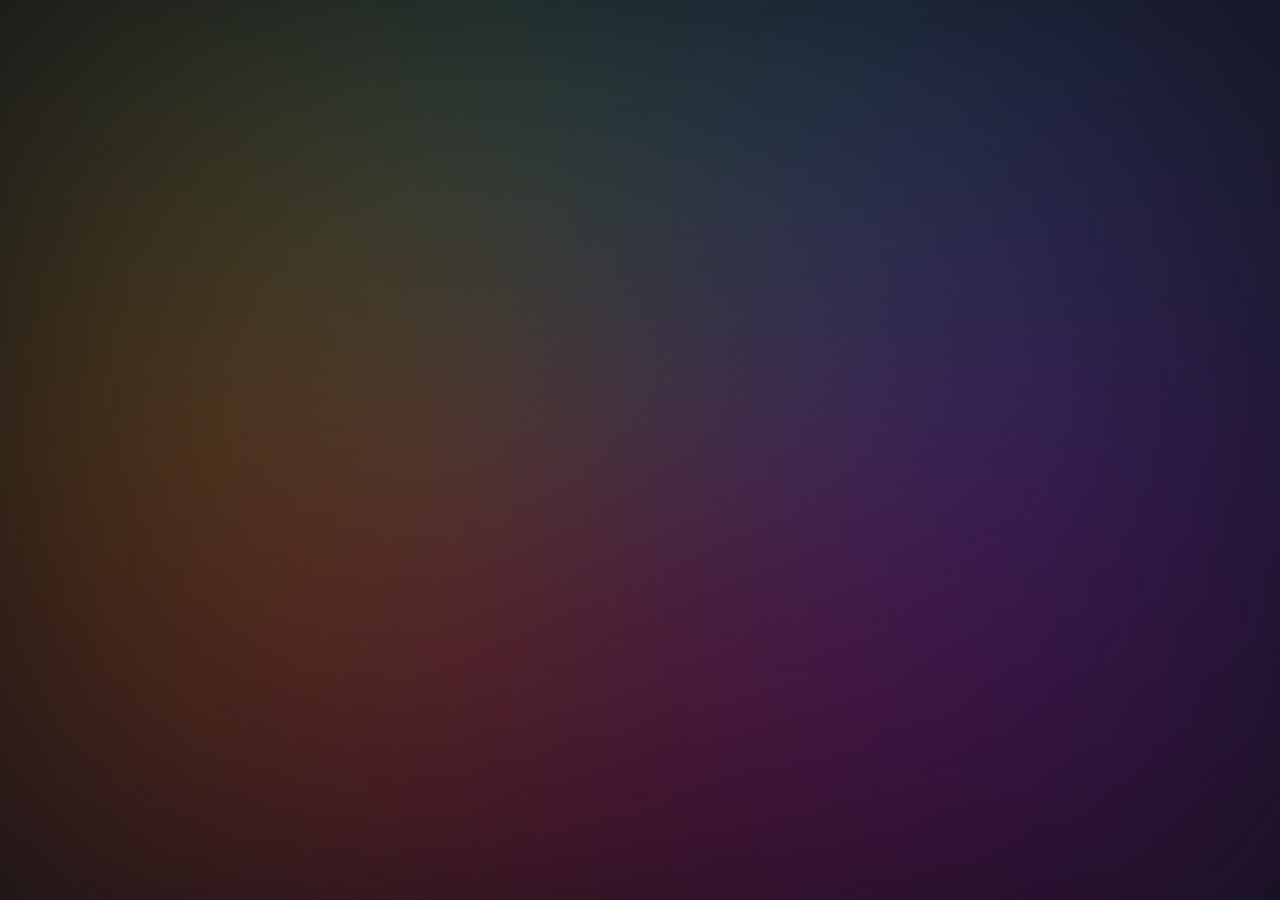
<file: index.html>
<!DOCTYPE html>
<html lang="en">
<head>
    <meta charset="UTF-8">
    <meta name="viewport" content="width=device-width, initial-scale=1.0">
    <title>Loading...</title>
    <link rel="stylesheet" href="loading.css">
</head>
<body>
    
    <div class="classic-1"></div>
</body>
</html>
</file>
<file: loading.css>
/* ================== RESET ================== */
* {
  box-sizing: border-box;
  margin: 0;
  padding: 0;
}

body {
  font-family: Inter, system-ui, Arial, sans-serif;
  background: #0d1117; /* nền tối */
  margin: 0;
  padding: 0;
  color: #e6edf3;
  display: block;
  position: relative;
  min-height: 100vh;
  overflow: hidden;
  
}

body::before {
  content: '';
  position: fixed; /* cố định để không scroll theo */
  top: 0;
  left: 0;
  width: 100vw;   /* phủ hết chiều ngang màn hình */
  height: 100vh;  /* phủ hết chiều dọc màn hình */
  background: conic-gradient(
    from 180deg at 50% 50%,
    #ff0080,
    #ff8c00,
    #40e0d0,
    #8a2be2,
    #ff0080
  );
  animation: rotate 20s linear infinite;
  filter: blur(180px); /* blur cực mạnh cho mịn */
  opacity: 0.35;       /* mờ để không chói */
  z-index: -1;         /* đẩy ra sau nội dung */
}

@keyframes rotate {
  0% { transform: rotate(0deg); }
  100% { transform: rotate(360deg); }
}


.container {
  max-width: 900px;
  margin: 30px auto;
  padding: 20px;
}


/* ================== CARD ================== */
.card {
  background: #fff;
  padding: 20px;
  border-radius: 14px;
  box-shadow: 0 6px 20px rgba(25, 38, 51, 0.08);
  transition: transform 0.2s ease, box-shadow 0.2s ease;
}

.card:hover {
  transform: translateY(-2px);
  box-shadow: 0 10px 28px rgba(25, 38, 51, 0.12);
}

/* ================== INPUT ================== */
.auth input,
.sendForm input {
  width: 100%;
  padding: 12px 14px;
  margin: 8px 0;
  border: 1px solid #d0d7e2;
  border-radius: 8px;
  font-size: 14px;
  transition: border 0.2s ease, box-shadow 0.2s ease;
}

.auth input:focus,
.sendForm input:focus {
  border-color: #0b74de;
  box-shadow: 0 0 0 3px rgba(11, 116, 222, 0.2);
  outline: none;
}

/* ================== BUTTON ================== */
button {
  padding: 10px 14px;
  border-radius: 8px;
  border: 0;
  background: #0b74de;
  color: #fff;
  cursor: pointer;
  font-size: 14px;
  font-weight: 500;
  transition: background 0.25s ease, transform 0.15s ease;
}

button:hover {
  background: #095eb3;
  transform: translateY(-1px);
}

button:active {
  transform: scale(0.97);
}

/* Rainbow cho nút gửi */
.sendForm button {
  background: linear-gradient(270deg, #ff0080, #ff8c00, #40e0d0, #8a2be2, #ff0080);
  background-size: 400% 400%;
  animation: rainbowMove 6s ease infinite;
  border: none;
  color: #fff;
  font-weight: 600;
}

@keyframes rainbowMove {
  0% { background-position: 0% 50%; }
  50% { background-position: 100% 50%; }
  100% { background-position: 0% 50%; }
}

/* ================== CHAT ================== */
.chat-wrapper {
  display: flex;
  flex-direction: column;
  height: 80vh;
}

.topbar {
  display: flex;
  justify-content: space-between;
  align-items: center;
  margin-bottom: 8px;
  font-weight: 600;
  font-size: 16px;
}

.topbar a {
  text-decoration: none;
  color: #0b74de;
  font-weight: 500;
  transition: color 0.2s ease;
}

.topbar a:hover {
  color: #095eb3;
}

.messages {
  flex: 1;
  background: #fff;
  padding: 14px;
  border-radius: 12px;
  overflow-y: auto;
  border: 1px solid #e6eef9;
  scroll-behavior: smooth;
}

/* Custom scrollbar */
.messages::-webkit-scrollbar {
  width: 8px;
}
.messages::-webkit-scrollbar-thumb {
  background: #cfd8e5;
  border-radius: 6px;
}
.messages::-webkit-scrollbar-thumb:hover {
  background: #a9b6c8;
}

.message {
  padding: 10px 12px;
  border-radius: 10px;
  margin-bottom: 10px;
  max-width: 75%;
  word-wrap: break-word;
  font-size: 14px;
  line-height: 1.4;
  animation: fadeInUp 0.25s ease;
}

.message .meta {
  font-size: 12px;
  color: #666;
  margin-bottom: 4px;
}

.message.self {
  background: #eaf6ff;
  margin-left: auto;
  border: 1px solid #cce5ff;
}

.message.other {
  background: #f3f4f6;
  margin-right: auto;
  border: 1px solid #e0e4e8;
}

.sendForm {
  display: flex;
  gap: 10px;
  margin-top: 10px;
}

.sendForm input {
  flex: 1;
}

/* Animations */
@keyframes fadeInUp {
  from {
    opacity: 0;
    transform: translateY(8px);
  }
  to {
    opacity: 1;
    transform: translateY(0);
  }
}


#logo {
  position: absolute;   /* tách khỏi flow, không đẩy phần tử khác */
  top: 50%;             /* canh giữa dọc */
  left: 50%;            /* canh giữa ngang */
  transform: translate(-50%, -50%); /* dịch tâm ra giữa thật */
  width: 116px;
  height: 116px;
  border-radius: 50%;   /* bo tròn */
  object-fit: cover;    /* ảnh lấp đầy khung, không méo */
  pointer-events: none; /* không cản click vào phần tử khác */
  
}

#tag {
  display: inline-block;
  font-family: 'Dancing Script', cursive; /* thư pháp nhẹ, dễ đọc */
  font-size: 64px;
  line-height: 1.2;
  padding: 5px 20px;

  background: linear-gradient(
    270deg,
    #000000,
      #ffffff
  );
  background-size: 400% 400%;
  animation: rainbowMove 6s ease infinite;

  -webkit-background-clip: text;
  -webkit-text-fill-color: transparent;
  background-clip: text;
  color: transparent;

  position: absolute;
  top: 88%;
  left: 50%;
  transform: translate(-50%, -50%);
}

@keyframes rainbowMove {
  0%   { background-position: 0% 50%; }
  50%  { background-position: 100% 50%; }
  100% { background-position: 0% 50%; }
}

#messages {
      opacity: 0.8; /* 50% trong suốt */
}
</file>
